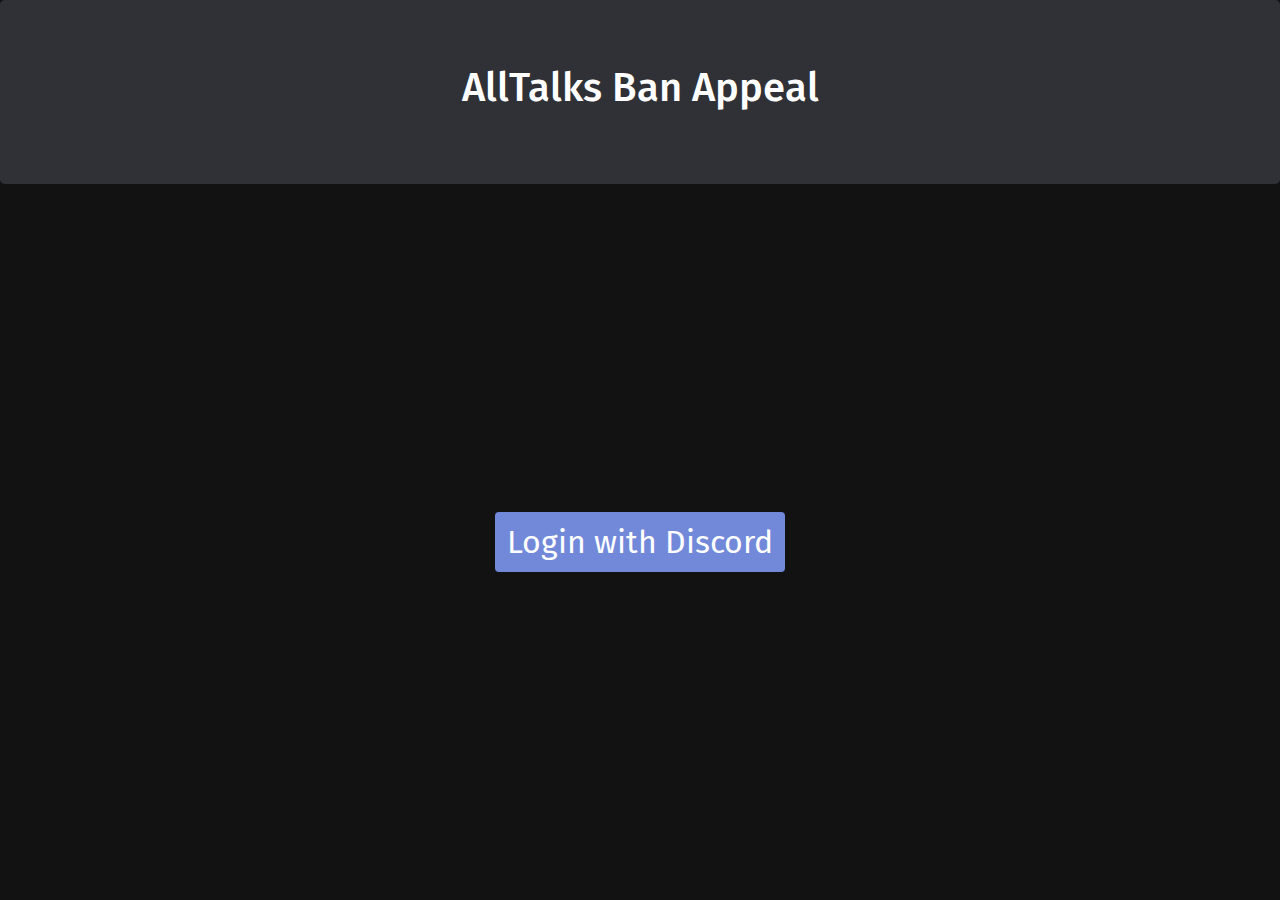
<file: public/index.html>
<!DOCTYPE html>
<html lang="en" class="h-100">
    <head>
        <meta charset="utf-8">
        <meta name="viewport" content="width=device-width, initial-scale=1, shrink-to-fit=no">

        <link rel="stylesheet" href="https://stackpath.bootstrapcdn.com/bootstrap/4.5.2/css/bootstrap.min.css" integrity="sha384-JcKb8q3iqJ61gNV9KGb8thSsNjpSL0n8PARn9HuZOnIxN0hoP+VmmDGMN5t9UJ0Z" crossorigin="anonymous">
        <link href="https://fonts.googleapis.com/css2?family=Fira+Sans&display=swap" rel="stylesheet">
        <link rel="stylesheet" href="style.css">

        <title>AllTalks &raquo; Ban Appeal</title>
    </head>
    <body class="h-100 d-flex flex-column justify-content-center align-items-stretch">
        <div class="jumbotron text-center mb-0">
            <h1>AllTalks Ban Appeal</h1>
        </div>

        <div class="flex-fill text-center d-flex h-100 justify-content-center align-items-center">
            <a class="btn" id="login" style="font-size: 2rem;" href="/.netlify/functions/oauth">Login with Discord</a>
        </div>
        <script>
            function generateRandomString() {
                const rand = Math.floor(Math.random() * 10);
                let randStr = "";

                for (let i = 0; i < 20 + rand; i++) {
                    randStr += String.fromCharCode(33 + Math.floor(Math.random() * 94));
                }

                return randStr;
            }

            const state = generateRandomString();
            localStorage.setItem("state", state);

            document.getElementById("login").href += `?state=${encodeURIComponent(state)}`;
        </script>
    </body>
</html>
</file>
<file: public/style.css>
body {
    background: #121212;

    font-family: 'Fira Sans', sans-serif;
}

.jumbotron {
    background: #2f3136;
}

h1 {
    color: white;
}

button, a.btn {
    color: white !important;
    background-color: #7289da !important;
    border: none !important;
    box-shadow: none !important;

    transition: background-color .17s ease;
}

button:hover, a.btn:hover {
    background-color: #677bc4 !important;
}

button:active, a.btn:active {
    background-color: #5b6eae !important;
}

label {
    color: #8e9297;
}

textarea {
    color: #dcddde !important;

    background: rgba(0, 0, 0, 0.1) !important;
    border: 1px solid rgba(0, 0, 0, 0.3) !important;

    outline: none !important;
    box-shadow: none !important;

    transition: border-color .2s ease-in-out;
    resize: none;

    overflow-y: hidden;
}

textarea:hover {
    border-color: #040405 !important;
}

textarea:focus {
    border-color: #7289da !important;
}

.textInput {
    position: relative;
}

.remainingLength {
    position: absolute;
    bottom: 12px;
    right: 14px;
    font-size: 12px;
    font-family: monospace;
    pointer-events: none;
    color: #72767d;
}

.lowOnSpace {
    color: #f36c6c;
}

#username {
    color: white;
}
</file>
